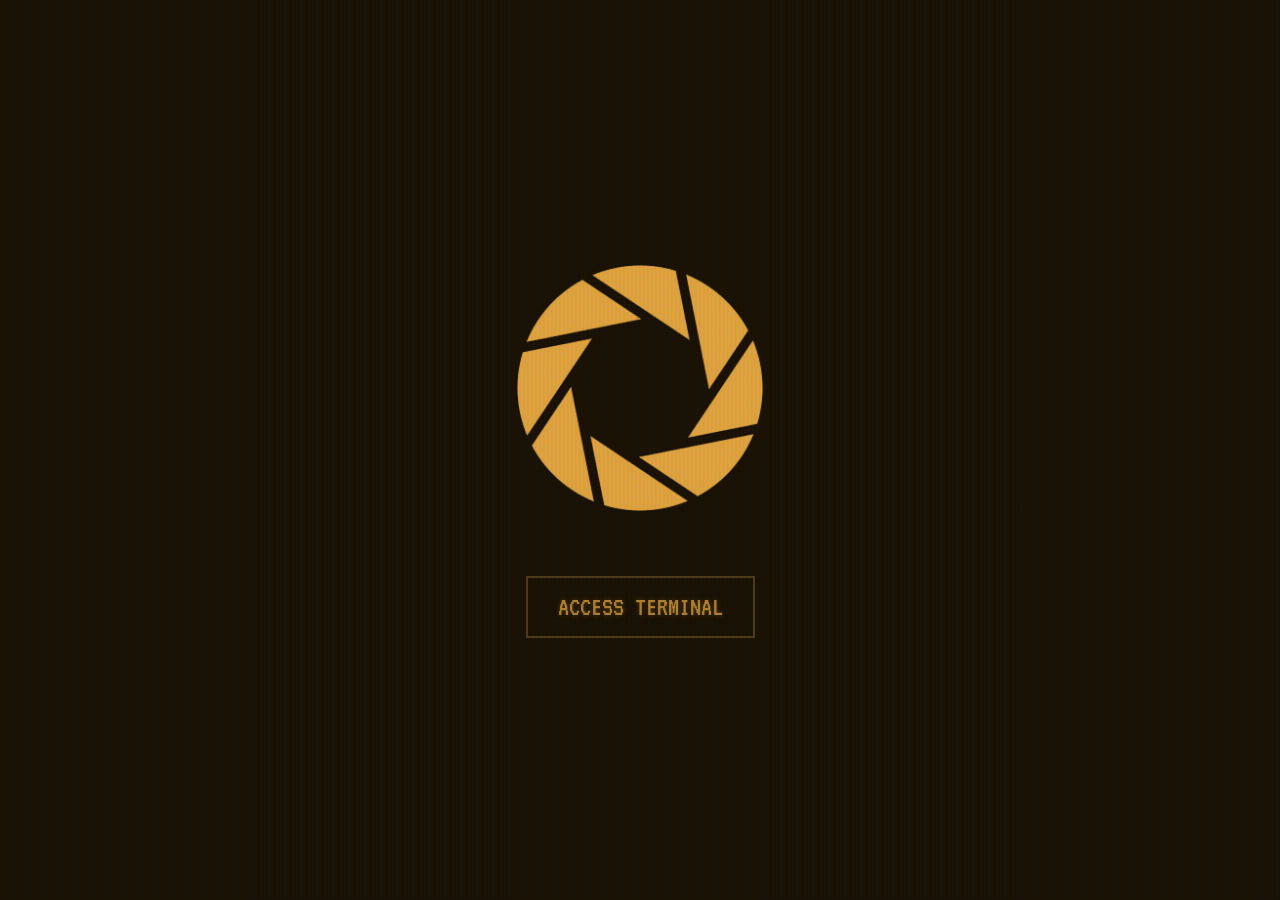
<file: index.html>
<!DOCTYPE html>
<html lang="en">
<head>
  <meta charset="UTF-8">
  <meta name="viewport" content="width=device-width, initial-scale=1.0">
  <link rel="icon" href="./images/aperture-terminal-icon.png" type="image/png">
  <title>Aperture Science Login</title>
  <link href="https://fonts.googleapis.com/css2?family=VT323&display=swap" rel="stylesheet">
  <link rel="stylesheet" href="./css/login.css">
</head>
<body>
  <div class="home-container">
    <div class="center-content">
      <div style="width: 250px;">
  <img src="./images/aperture-terminal-icon.png" alt="Aperture Logo" style="width:100%; height:100%; object-fit:contain;">
      </div>
      <button class="access-button" onclick="handleAccess()">ACCESS TERMINAL</button>
    </div>
    <div class="crt-effect"></div>
  </div>
    <script src="./js/login.js"></script>
</body>
</html>
</file>
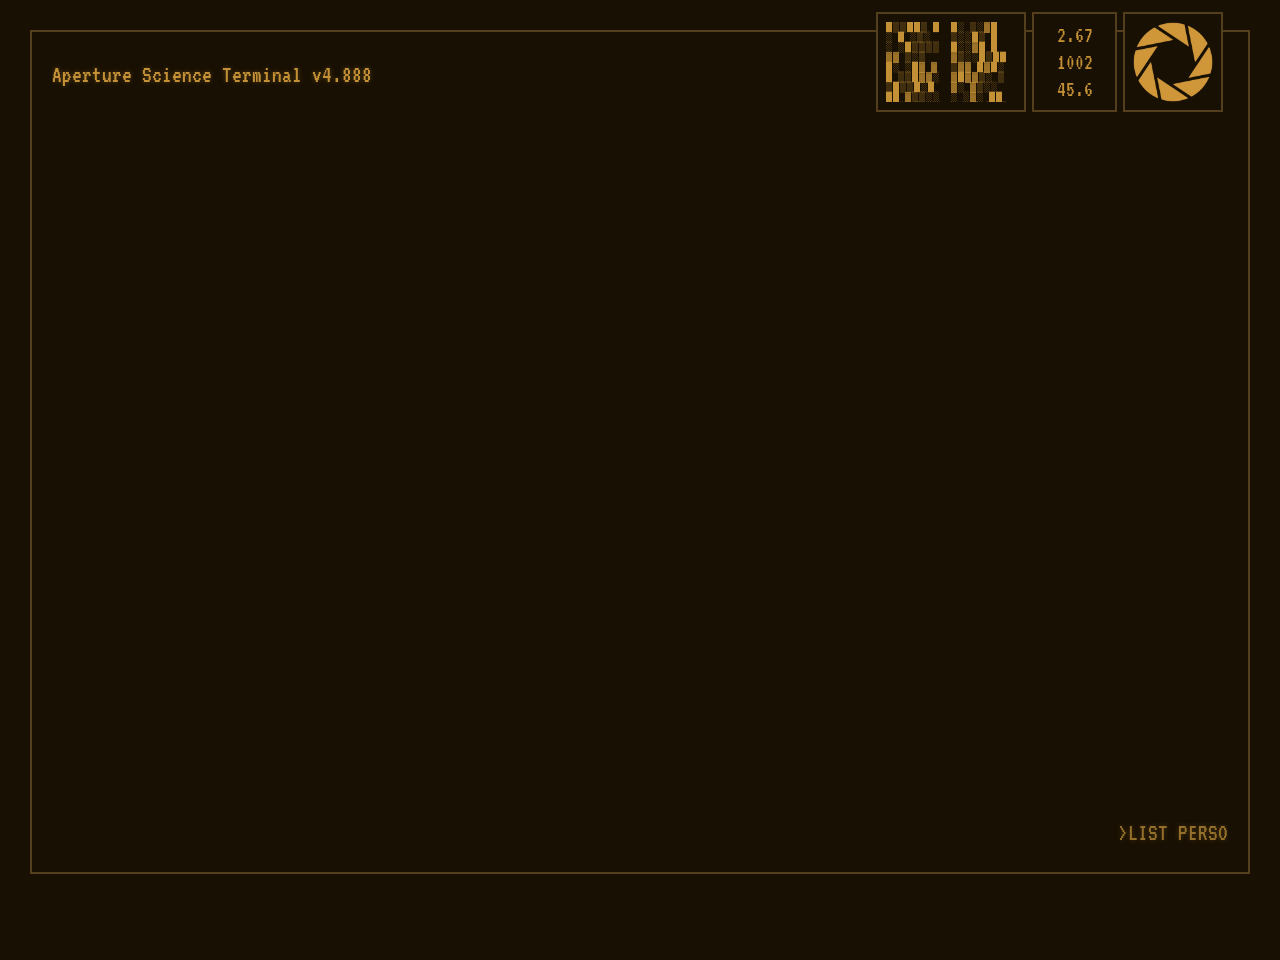
<file: terminal.html>
<!DOCTYPE html>
<html lang="en">
<head>
  <meta charset="UTF-8" />
  <meta name="viewport" content="width=device-width, initial-scale=1.0" />
  <link rel="icon" href="./images/aperture-terminal-icon.png" type="image/png">
  <title>Aperture Science Terminal</title>
  <link href="https://fonts.googleapis.com/css2?family=VT323&display=swap" rel="stylesheet">
  <link rel="stylesheet" href="./css/terminal.css">

</head>
<body>
  <div class="main-container">
    <div class="header-container">
      <div class="top-right-widgets">
        <div class="widget widget-data-scroller">
          <div class="data-container">
            <div class="data-column"><div class="scroll-up" id="dataCol1"></div></div>
            <div class="data-column"><div class="scroll-down" id="dataCol2"></div></div>
          </div>
        </div>

        <div class="widget widget-stats">
          <span>2.67</span><span>1002</span><span>45.6</span>
        </div>

<div class="widget widget-logo">
  <img src="./images/aperture-terminal-icon.png" alt="Aperture Logo" style="width:100%; height:100%; object-fit:contain;">
</div>
      </div>
    </div>

    <div class="main-content">
      <div class="dialogue-area">
        <div class="history-scroll" id="terminal"></div>
      </div>
      <div class="credits-area" id="credits"></div>
    </div>
  </div>
  <div class="crt-scanlines"></div>

  <script src="./js/terminal.js"></script>
</body>
</html>
</file>
<file: css/login.css>
body, html {
      margin: 0;
      padding: 0;
      font-family: 'VT323', monospace;
    }

    .home-container {
      min-height: 100vh;
      background: #1a1103;
      color: #d49c3a;
      font-family: 'VT323', monospace;
      display: flex;
      align-items: center;
      justify-content: center;
      overflow: hidden;
      position: relative;
    }

    .home-container::before {
      content: '';
      position: absolute;
      top: 0;
      left: 0;
      right: 0;
      bottom: 0;
      background: repeating-linear-gradient(0deg, rgba(0,0,0,0.2) 0px, rgba(0,0,0,0.2) 1px, transparent 1px, transparent 2px);
      animation: scanline 20s linear infinite;
      pointer-events: none;
      z-index: 2;
    }

    .home-container::after {
      content: '';
      position: absolute;
      top: 0;
      left: 0;
      right: 0;
      bottom: 0;
      background: radial-gradient(ellipse at center, rgba(26,17,3,0) 0%, #1a1103 80%);
      pointer-events: none;
      z-index: 1;
    }

    @keyframes scanline {
      0% { background-position: 0 0; }
      100% { background-position: 0 20px; }
    }

    .center-content {
      display: flex;
      flex-direction: column;
      align-items: center;
      gap: 60px;
      z-index: 3;
      animation: screensaverFloat 40s ease-in-out infinite;
    }

    @keyframes screensaverFloat {
      0% { transform: translate(0, 0); }
      25% { transform: translate(20px, 15px); }
      50% { transform: translate(0, 30px); }
      75% { transform: translate(-20px, 15px); }
      100% { transform: translate(0, 0); }
    }

    .access-button {
      font-family: 'VT323', monospace;
      font-size: 28px;
      color: #d49c3a;
      background: transparent;
      border: 2px solid #5a441e;
      padding: 15px 30px;
      cursor: pointer;
      text-shadow: 0 0 5px rgba(212, 156, 58, 0.4);
      transition: all 0.2s ease-in-out;
      opacity: 0.8;
    }

    .access-button:hover {
      background: #d49c3a;
      color: #1a1103;
      box-shadow: 0 0 20px rgba(212, 156, 58, 0.5);
      text-shadow: none;
      opacity: 1;
    }

    .crt-effect {
      position: absolute;
      top: 0;
      left: 0;
      right: 0;
      bottom: 0;
      background: linear-gradient(90deg, rgba(255, 0, 0, 0.04), rgba(0, 255, 0, 0.02), rgba(0, 0, 255, 0.04));
      background-size: 4px 100%;
      pointer-events: none;
      z-index: 4;
    }
</file>
<file: css/terminal.css>
body {
      margin: 0;
      min-height: 100vh;
      background: #1a1103;
      color: #d49c3a;
      font-family: 'VT323', monospace;
      padding: 30px;
      overflow: hidden;
      position: relative;
    }

    .crt-scanlines::before {
      content: '';
      position: absolute;
      top: 0;
      left: 0;
      right: 0;
      bottom: 0;
      background: repeating-linear-gradient(0deg, rgba(0,0,0,0.15) 1px, transparent 2px);
      pointer-events: none;
      z-index: 5;
    }

    .main-container {
      border: 2px solid #5a441e;
      height: calc(100vh - 60px);
      position: relative;
      display: flex;
      flex-direction: column;
    }

    .header-container {
      position: relative;
      flex-shrink: 0;
    }

    .top-right-widgets {
      position: absolute;
      top: -20px;
      right: 25px;
      display: flex;
      gap: 6px;
    }

    .widget {
      border: 2px solid #5a441e;
      background: #1a1103;
      padding: 8px;
      display: flex;
      align-items: center;
      justify-content: center;
    }

    .widget-data-scroller { height: 80px; width: 130px; }
    .widget-stats { height: 80px; width: 65px; flex-direction: column; justify-content: space-around; font-size: 22px; line-height: 1; display: flex; }
    .widget-logo { height: 80px; width: 80px; }

    .main-content {
      display: grid;
      grid-template-columns: 2fr 1fr;
      gap: 20px;
      padding: 20px;
      flex-grow: 1;
      overflow: hidden;
    }

    .dialogue-area {
      display: flex;
      flex-direction: column;
      overflow: hidden;
      height: 100%;
    }

    .history-scroll {
      flex-grow: 1;
      overflow-y: auto;
      padding-right: 15px;
      font-size: 24px;
      line-height: 1.5;
    }

    .terminal-line {
      margin-bottom: 5px;
      text-shadow: 0 0 5px rgba(212, 156, 58, 0.4);
      white-space: pre-wrap;
    }
    .terminal-line.input { color: #f0c885; }
    .terminal-line.output { color: #d49c3a; }
    .terminal-line.error { color: #ff6b6b; }
    .terminal-line.green { color: #77FF6B; }

    .cursor {
      width: 12px;
      height: 24px;
      background: #f0c885;
      animation: blink 1s step-end infinite;
      display: inline-block;
    }
    @keyframes blink { 50% { opacity: 0; } }

.credits-area {
  overflow: hidden;
  font-size: 24px;
  color: #a0782c;
  text-shadow: 0 0 5px rgba(160,120,44,0.4);
  mask-image: linear-gradient(transparent, black 30%);
  height: 100%;
}

.credit-name {
  text-align: right;
  line-height: 1.6;
  opacity: 0;
  transform: translateY(10px);
  animation: rise 0.3s ease forwards;
}

@keyframes rise {
  to {
    opacity: 1;
    transform: translateY(0);
  }
}

    /* Data scroller */
    .data-container {
      width: 100%;
      height: 100%;
      display: flex;
      overflow: hidden;
      font-size: 10px;
      line-height: 1;
      letter-spacing: 1px;
    }

    .data-column {
      width: 50%;
      height: 200%;
    }

    .scroll-up { animation: scrollUp 10s linear infinite; }
    .scroll-down { animation: scrollDown 12s linear infinite; }
    
    .history-scroll::-webkit-scrollbar {
  display: none;
}

.history-scroll {
  -ms-overflow-style: none; 
  scrollbar-width: none; 
}

    @keyframes scrollUp { from { transform: translateY(0%);} to { transform: translateY(-50%);} }
    @keyframes scrollDown { from { transform: translateY(-50%);} to { transform: translateY(0%);} }
</file>
